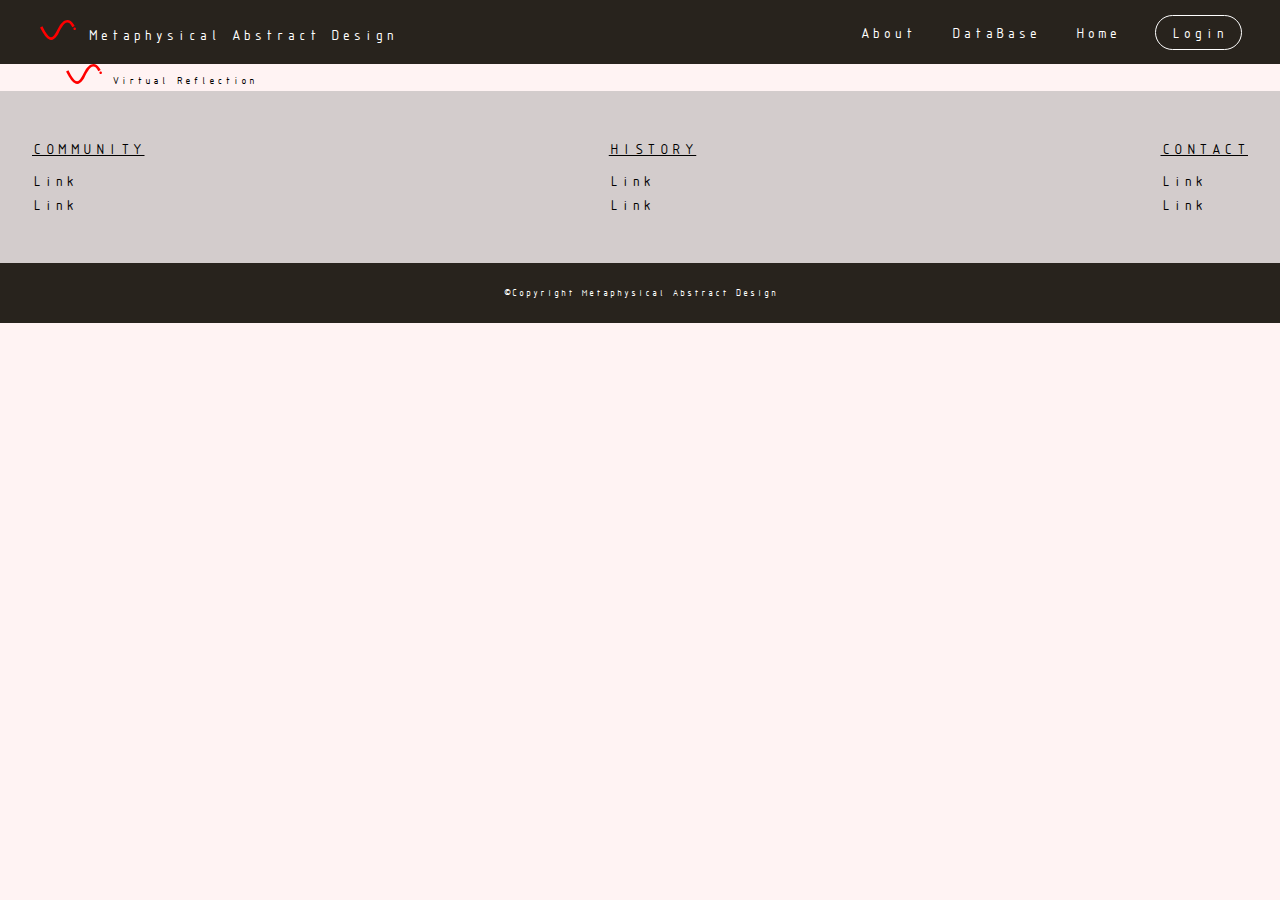
<file: database.html>
<!DOCTYPE html>
<html lang="en">
    <head>

        <meta charset="UTF-8">
        <meta http-equiv="X-UA-Compatible" content="IE=edge">
        <meta name="viewport" content="width=device-width, initial-scale=1.0">

        <title>MAD</title>

        <link rel="stylesheet" href="style.css">
        
        <link rel="icon" type="image/svg+xml" href="./images/favicon.svg">
        <link rel="icon" type="image/png" href="./images/favicon.png">

        <script src="https://ajax.googleapis.com/ajax/libs/jquery/3.6.1/jquery.min.js"></script>
        <script>

            $(function() {
                $(".toggle").on("click", function(){
                    if($(".item").hasClass("active")){
                        $(".item").removeClass("active");
                    }
                    else{
                        $(".item").addClass("active");
                    }
                })
            });  
    
        </script>

    </head>

    <body>

        <header>

            <nav class="head-nav">
                <ul class="menu list">               
                    <li class="list-item logo"><a class="top-nav-list" href="./"><img class="logo logo-image" src="./images/logo5.svg" alt="Logo">Metaphysical Abstract Design</a></li>
                    <li class="list-item item"><a href="https://rmartinez75.github.io/MetaAbstractDesign/about" class="top-nav-list">About</a></li>
                    <li class="list-item item"><a href="https://rmartinez75.github.io/MetaAbstractDesign/database" class="top-nav-list">DataBase</a></li>
                    <li class="list-item item"><a href="./" class="top-nav-list">Home</a></li>
                    <li class="list-item item button"><a href="#" class="top-nav-list">Login</a></li>
                    <li class="list-item toggle"><span class="bars"></span></li>
                </ul>
            </nav>
        <footer>
            <div class="footer-info">
               <!-- <a href="#" class="footer-title">
                  <span>                
                     Metaphysical Abstract Design
                  </span>
                  <!-- <a href="#" class="footer-title">
                  <span>                
                     Metaphysical Abstract Design
                  </span>
                  
               </a> -->
               <p class="footer-tagline"><img class="svg" src="./images/logo5.svg" alt=""> Virtual Reflection   </p>
            </div>            
            <div class="footer-container-background">               
               <div class="footer-container">                  
                  <div class="footer-section-wrapper">
                     <div class="footer-section">
                        <p class="footer-category">COMMUNITY</p>
                        <nav class="footer-list">                          
                           <li class="foot-list">
                              <a href="" class="footer-link">Link</a>
                           </li>
                           <li class="foot-list">
                              <a href="" class="footer-link">Link</a>
                           </li>
                        </nav>
                     </div>
                     <div class="footer-section">
                        <p class="footer-category">HISTORY</p>
                        <nav class="footer-list">                          
                           <li class="foot-list">
                              <a href="" class="footer-link">Link</a>
                           </li>
                           <li class="foot-list">
                              <a href="" class="footer-link">Link</a>
                           </li>
                        </nav>
                     </div>
                     <div class="footer-section">
                        <p class="footer-category">CONTACT</p>
                        <nav class="footer-list">                          
                           <li class="foot-list">
                              <a href="" class="footer-link">Link</a>
                           </li>
                           <li class="foot-list">
                              <a href="" class="footer-link">Link</a>
                           </li>
                        </nav>
                     </div>        
                  </div>                  
               </div>               
            </div>
            <div class="footer-bottom">
               <div class="footer-bottom-container">
                  <!-- <div class="footer-social">
                     <a href="https://www.instagram.com/madstudi.o/?hl=en" class="footer-social-icon" target="_blank">
                        <svg xmlns="http://www.w3.org/2000/svg" class="ionicon" viewBox="0 0 512 512"><title>Logo Instagram</title><path d="M349.33 69.33a93.62 93.62 0 0193.34 93.34v186.66a93.62 93.62 0 01-93.34 93.34H162.67a93.62 93.62 0 01-93.34-93.34V162.67a93.62 93.62 0 0193.34-93.34h186.66m0-37.33H162.67C90.8 32 32 90.8 32 162.67v186.66C32 421.2 90.8 480 162.67 480h186.66C421.2 480 480 421.2 480 349.33V162.67C480 90.8 421.2 32 349.33 32z"/><path d="M377.33 162.67a28 28 0 1128-28 27.94 27.94 0 01-28 28zM256 181.33A74.67 74.67 0 11181.33 256 74.75 74.75 0 01256 181.33m0-37.33a112 112 0 10112 112 112 112 0 00-112-112z"/>
                        </svg>
                     </a>
                  </div> -->
                  <p class="footer-copyright">&copy;Copyright Metaphysical Abstract Design</p>                  
               </div>
            </div>

        </footer>

        </header>

    </body>

</html>
</file>
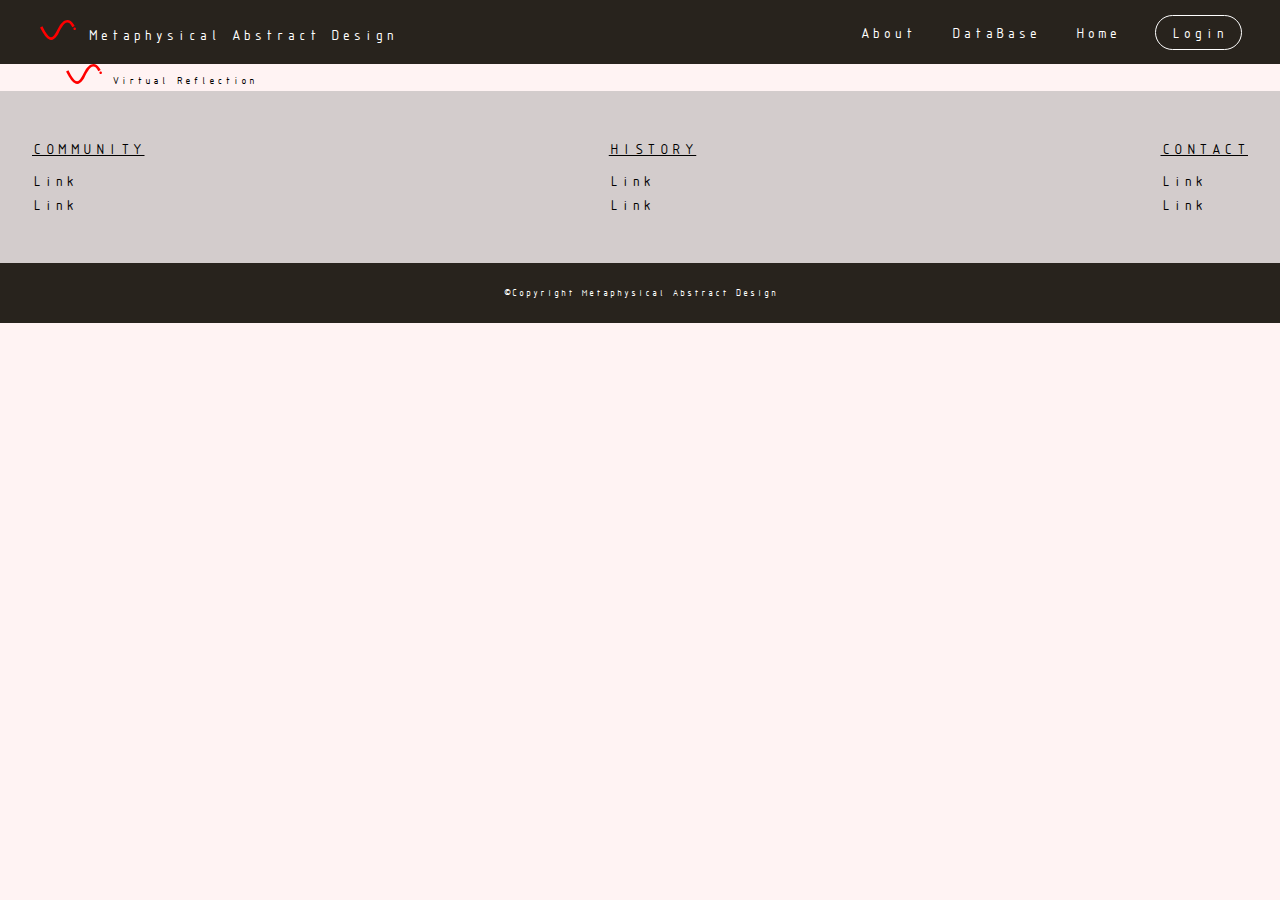
<file: pants.html>
<!DOCTYPE html>
<html lang="en">
    <head>

        <meta charset="UTF-8">
        <meta http-equiv="X-UA-Compatible" content="IE=edge">
        <meta name="viewport" content="width=device-width, initial-scale=1.0">

        <title>MAD</title>

        <link rel="stylesheet" href="style.css">
        
        <link rel="icon" type="image/svg+xml" href="./images/favicon.svg">
        <link rel="icon" type="image/png" href="./images/favicon.png">

        <script src="https://ajax.googleapis.com/ajax/libs/jquery/3.6.1/jquery.min.js"></script>
        <script>

            $(function() {
                $(".toggle").on("click", function(){
                    if($(".item").hasClass("active")){
                        $(".item").removeClass("active");
                    }
                    else{
                        $(".item").addClass("active");
                    }
                })
            });  
    
        </script>

    </head>

    <body>

        <header>

            <nav class="head-nav">
               <ul class="menu list">               
                  <li class="list-item logo"><a class="top-nav-list" href="./"><img class="logo logo-image" src="./images/logo5.svg" alt="Logo">Metaphysical Abstract Design</a></li>
                  <li class="list-item item"><a href="https://rmartinez75.github.io/MetaAbstractDesign/about" class="top-nav-list">About</a></li>
                  <li class="list-item item"><a href="https://rmartinez75.github.io/MetaAbstractDesign/database" class="top-nav-list">DataBase</a></li>
                  <li class="list-item item"><a href="./" class="top-nav-list">Home</a></li>
                  <li class="list-item item button"><a href="#" class="top-nav-list">Login</a></li>
                  <li class="list-item toggle"><span class="bars"></span></li>
               </ul>
            </nav>
        <footer>
            <div class="footer-info">
               <!-- <a href="#" class="footer-title">
                  <span>                
                     Metaphysical Abstract Design
                  </span>
                  <!-- <a href="#" class="footer-title">
                  <span>                
                     Metaphysical Abstract Design
                  </span>
                  
               </a> -->
               <p class="footer-tagline"><img class="svg" src="./images/logo5.svg" alt=""> Virtual Reflection   </p>
            </div>            
            <div class="footer-container-background">               
               <div class="footer-container">                  
                  <div class="footer-section-wrapper">
                     <div class="footer-section">
                        <p class="footer-category">COMMUNITY</p>
                        <nav class="footer-list">                          
                           <li class="foot-list">
                              <a href="" class="footer-link">Link</a>
                           </li>
                           <li class="foot-list">
                              <a href="" class="footer-link">Link</a>
                           </li>
                        </nav>
                     </div>
                     <div class="footer-section">
                        <p class="footer-category">HISTORY</p>
                        <nav class="footer-list">                          
                           <li class="foot-list">
                              <a href="" class="footer-link">Link</a>
                           </li>
                           <li class="foot-list">
                              <a href="" class="footer-link">Link</a>
                           </li>
                        </nav>
                     </div>
                     <div class="footer-section">
                        <p class="footer-category">CONTACT</p>
                        <nav class="footer-list">                          
                           <li class="foot-list">
                              <a href="" class="footer-link">Link</a>
                           </li>
                           <li class="foot-list">
                              <a href="" class="footer-link">Link</a>
                           </li>
                        </nav>
                     </div>        
                  </div>                  
               </div>               
            </div>
            <div class="footer-bottom">
               <div class="footer-bottom-container">
                  <!-- <div class="footer-social">
                     <a href="https://www.instagram.com/madstudi.o/?hl=en" class="footer-social-icon" target="_blank">
                        <svg xmlns="http://www.w3.org/2000/svg" class="ionicon" viewBox="0 0 512 512"><title>Logo Instagram</title><path d="M349.33 69.33a93.62 93.62 0 0193.34 93.34v186.66a93.62 93.62 0 01-93.34 93.34H162.67a93.62 93.62 0 01-93.34-93.34V162.67a93.62 93.62 0 0193.34-93.34h186.66m0-37.33H162.67C90.8 32 32 90.8 32 162.67v186.66C32 421.2 90.8 480 162.67 480h186.66C421.2 480 480 421.2 480 349.33V162.67C480 90.8 421.2 32 349.33 32z"/><path d="M377.33 162.67a28 28 0 1128-28 27.94 27.94 0 01-28 28zM256 181.33A74.67 74.67 0 11181.33 256 74.75 74.75 0 01256 181.33m0-37.33a112 112 0 10112 112 112 112 0 00-112-112z"/>
                        </svg>
                     </a>
                  </div> -->
                  <p class="footer-copyright">&copy;Copyright Metaphysical Abstract Design</p>                  
               </div>
            </div>

        </footer>

        </header>

    </body>

</html>
</file>
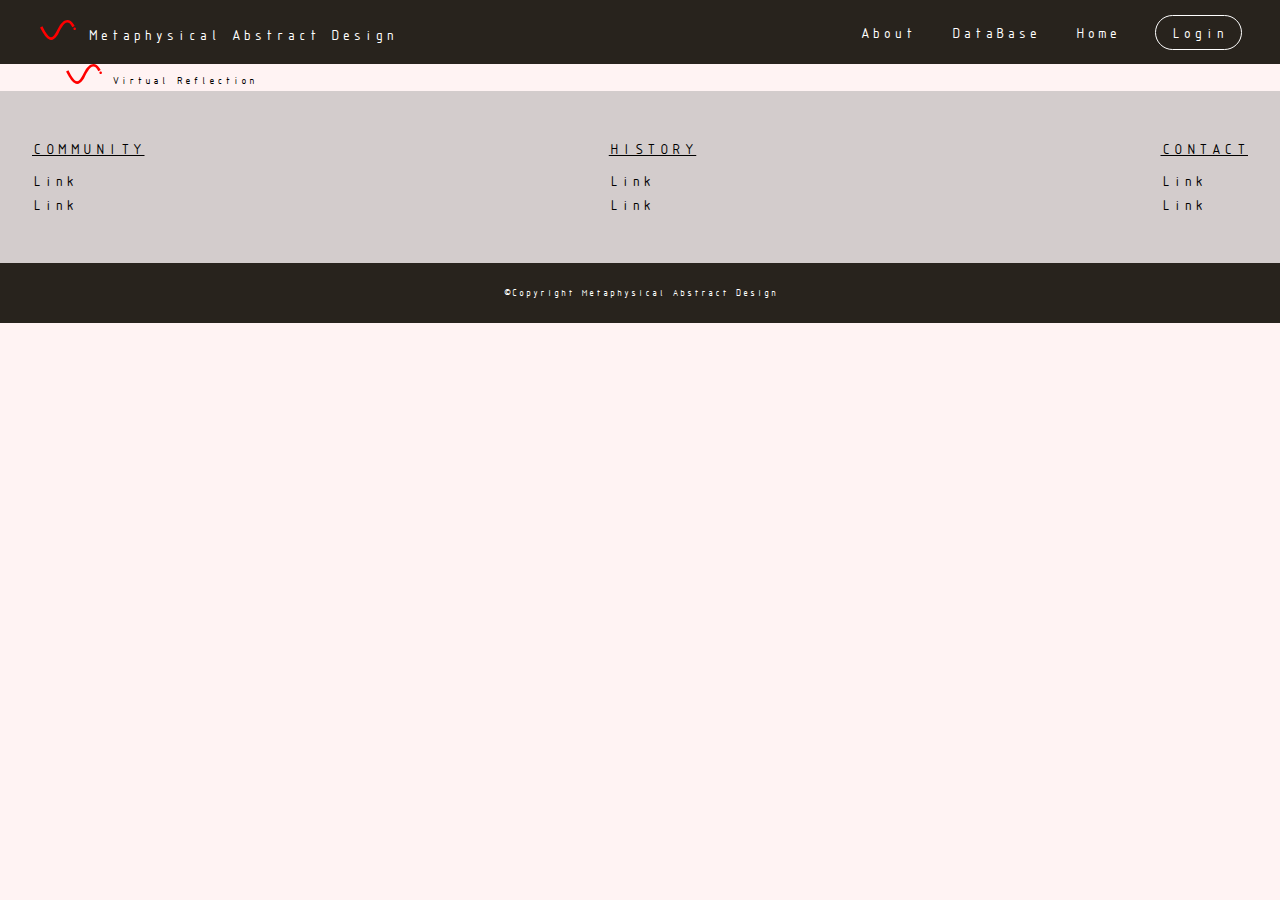
<file: shorts.html>
<!DOCTYPE html>
<html lang="en">
    <head>

        <meta charset="UTF-8">
        <meta http-equiv="X-UA-Compatible" content="IE=edge">
        <meta name="viewport" content="width=device-width, initial-scale=1.0">

        <title>MAD</title>

        <link rel="stylesheet" href="style.css">
        
        <link rel="icon" type="image/svg+xml" href="./images/favicon.svg">
        <link rel="icon" type="image/png" href="./images/favicon.png">

        <script src="https://ajax.googleapis.com/ajax/libs/jquery/3.6.1/jquery.min.js"></script>
        <script>

            $(function() {
                $(".toggle").on("click", function(){
                    if($(".item").hasClass("active")){
                        $(".item").removeClass("active");
                    }
                    else{
                        $(".item").addClass("active");
                    }
                })
            });  
    
        </script>

    </head>

    <body>

        <header>

            <nav class="head-nav">
               <ul class="menu list">               
                  <li class="list-item logo"><a class="top-nav-list" href="./"><img class="logo logo-image" src="./images/logo5.svg" alt="Logo">Metaphysical Abstract Design</a></li>
                  <li class="list-item item"><a href="https://rmartinez75.github.io/MetaAbstractDesign/about" class="top-nav-list">About</a></li>
                  <li class="list-item item"><a href="https://rmartinez75.github.io/MetaAbstractDesign/database" class="top-nav-list">DataBase</a></li>
                  <li class="list-item item"><a href="./" class="top-nav-list">Home</a></li>
                  <li class="list-item item button"><a href="#" class="top-nav-list">Login</a></li>
                  <li class="list-item toggle"><span class="bars"></span></li>
              </ul>
            </nav>
        <footer>
            <div class="footer-info">
               <!-- <a href="#" class="footer-title">
                  <span>                
                     Metaphysical Abstract Design
                  </span>
                  <!-- <a href="#" class="footer-title">
                  <span>                
                     Metaphysical Abstract Design
                  </span>
                  
               </a> -->
               <p class="footer-tagline"><img class="svg" src="./images/logo5.svg" alt=""> Virtual Reflection   </p>
            </div>            
            <div class="footer-container-background">               
               <div class="footer-container">                  
                  <div class="footer-section-wrapper">
                     <div class="footer-section">
                        <p class="footer-category">COMMUNITY</p>
                        <nav class="footer-list">                          
                           <li class="foot-list">
                              <a href="" class="footer-link">Link</a>
                           </li>
                           <li class="foot-list">
                              <a href="" class="footer-link">Link</a>
                           </li>
                        </nav>
                     </div>
                     <div class="footer-section">
                        <p class="footer-category">HISTORY</p>
                        <nav class="footer-list">                          
                           <li class="foot-list">
                              <a href="" class="footer-link">Link</a>
                           </li>
                           <li class="foot-list">
                              <a href="" class="footer-link">Link</a>
                           </li>
                        </nav>
                     </div>
                     <div class="footer-section">
                        <p class="footer-category">CONTACT</p>
                        <nav class="footer-list">                          
                           <li class="foot-list">
                              <a href="" class="footer-link">Link</a>
                           </li>
                           <li class="foot-list">
                              <a href="" class="footer-link">Link</a>
                           </li>
                        </nav>
                     </div>        
                  </div>                  
               </div>               
            </div>
            <div class="footer-bottom">
               <div class="footer-bottom-container">
                  <!-- <div class="footer-social">
                     <a href="https://www.instagram.com/madstudi.o/?hl=en" class="footer-social-icon" target="_blank">
                        <svg xmlns="http://www.w3.org/2000/svg" class="ionicon" viewBox="0 0 512 512"><title>Logo Instagram</title><path d="M349.33 69.33a93.62 93.62 0 0193.34 93.34v186.66a93.62 93.62 0 01-93.34 93.34H162.67a93.62 93.62 0 01-93.34-93.34V162.67a93.62 93.62 0 0193.34-93.34h186.66m0-37.33H162.67C90.8 32 32 90.8 32 162.67v186.66C32 421.2 90.8 480 162.67 480h186.66C421.2 480 480 421.2 480 349.33V162.67C480 90.8 421.2 32 349.33 32z"/><path d="M377.33 162.67a28 28 0 1128-28 27.94 27.94 0 01-28 28zM256 181.33A74.67 74.67 0 11181.33 256 74.75 74.75 0 01256 181.33m0-37.33a112 112 0 10112 112 112 112 0 00-112-112z"/>
                        </svg>
                     </a>
                  </div> -->
                  <p class="footer-copyright">&copy;Copyright Metaphysical Abstract Design</p>                  
               </div>
            </div>

        </footer>

        </header>

    </body>

</html>
</file>
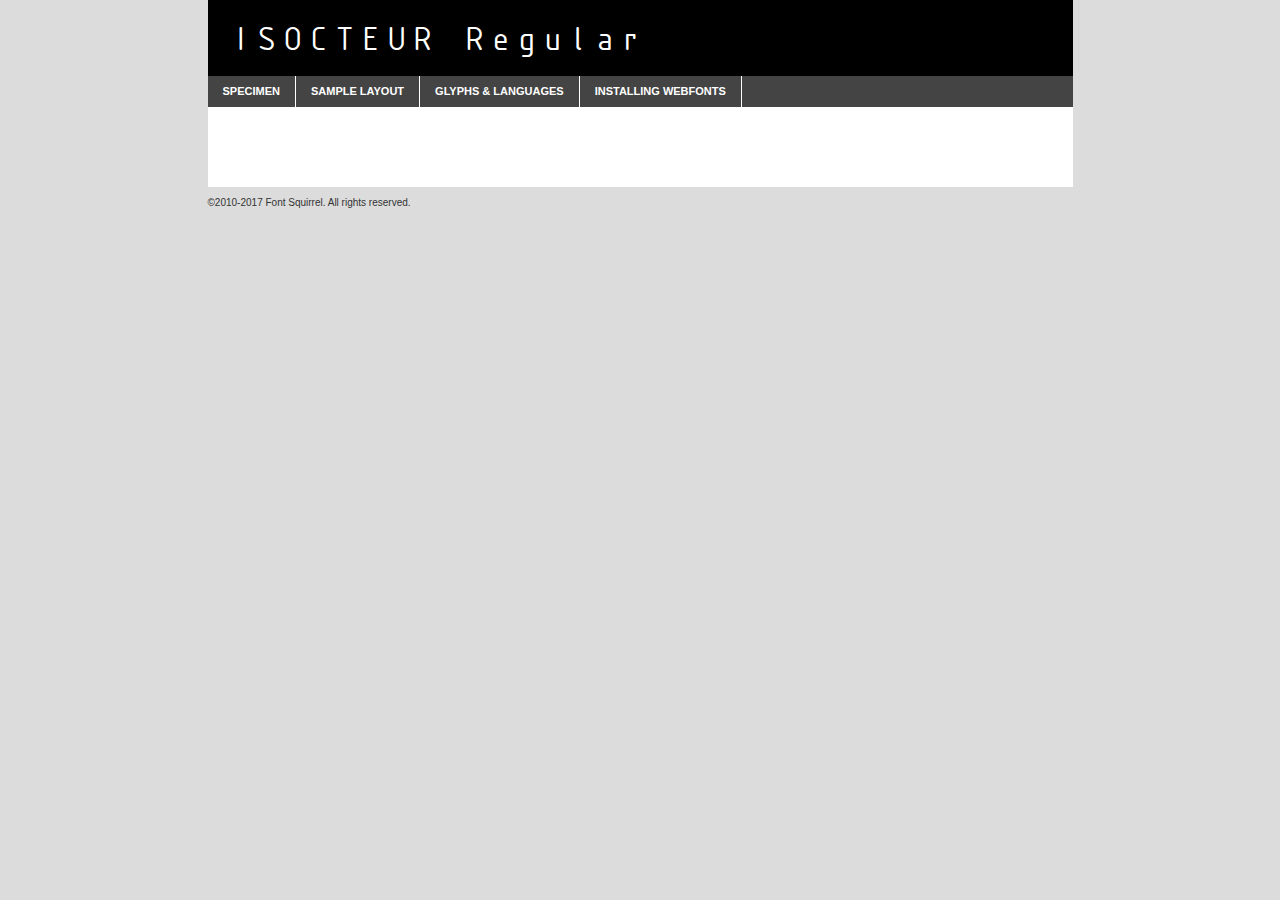
<file: webfontkit/isocteur-demo.html>
<!DOCTYPE html PUBLIC "-//W3C//DTD XHTML 1.0 Transitional//EN"
        "http://www.w3.org/TR/xhtml1/DTD/xhtml1-transitional.dtd">

<html xmlns="http://www.w3.org/1999/xhtml" xml:lang="en" lang="en">
<head>
    <meta http-equiv="Content-Type" content="text/html; charset=utf-8"/>
    <script src="http://ajax.googleapis.com/ajax/libs/jquery/1.7.2/jquery.min.js" type="text/javascript" charset="utf-8"></script>
    <script type="text/javascript">
		(function($) {
			$.fn.easyTabs = function(option) {
				var param = jQuery.extend({ fadeSpeed: 'fast', defaultContent: 1, activeClass: 'active' }, option);
				$(this).each(function() {
					var thisId = '#' + this.id;
					if ( param.defaultContent == '' )
					{
						param.defaultContent = 1;
					}
					if ( typeof param.defaultContent == 'number' )
					{
						var defaultTab = $(thisId + ' .tabs li:eq(' + (param.defaultContent - 1) + ') a').attr('href').substr(1);
					}
					else
					{
						var defaultTab = param.defaultContent;
					}
					$(thisId + ' .tabs li a').each(function() {
						var tabToHide = $(this).attr('href').substr(1);
						$('#' + tabToHide).addClass('easytabs-tab-content');
					});
					hideAll();
					changeContent(defaultTab);

					function hideAll() {$(thisId + ' .easytabs-tab-content').hide();}

					function changeContent(tabId)
					{
						hideAll();
						$(thisId + ' .tabs li').removeClass(param.activeClass);
						$(thisId + ' .tabs li a[href=#' + tabId + ']').closest('li').addClass(param.activeClass);
						if ( param.fadeSpeed != 'none' )
						{
							$(thisId + ' #' + tabId).fadeIn(param.fadeSpeed);
						}
						else
						{
							$(thisId + ' #' + tabId).show();
						}
					}

					$(thisId + ' .tabs li').click(function() {
						var tabId = $(this).find('a').attr('href').substr(1);
						changeContent(tabId);
						return false;
					});
				});
			}
		})(jQuery);
    </script>
    <link rel="stylesheet" href="specimen_files/specimen_stylesheet.css" type="text/css" charset="utf-8"/>
    <link rel="stylesheet" href="stylesheet.css" type="text/css" charset="utf-8"/>

    <style type="text/css">
        		body {
			font-family: 'isocteurregular';
        		}

            </style>

    <title>ISOCTEUR Regular Specimen</title>


    <script type="text/javascript" charset="utf-8">
		$(document).ready(function() {
			$('#container').easyTabs({ defaultContent: 1 });
		});
    </script>
</head>

<body>
<div id="container">
    <div id="header">
		ISOCTEUR Regular    </div>
    <ul class="tabs">
        <li><a href="#specimen">Specimen</a></li>
        <li><a href="#layout">Sample Layout</a></li>
		        <li><a href="#glyphs">Glyphs &amp; Languages</a></li>
        <li><a href="#installing">Installing Webfonts</a></li>

    </ul>

    <div id="main_content">


        <div id="specimen">

            <div class="section">
                <div class="grid12 firstcol">
                    <div class="huge">AaBb</div>
                </div>
            </div>

            <div class="section">
                <div class="glyph_range">A&#x200B;B&#x200b;C&#x200b;D&#x200b;E&#x200b;F&#x200b;G&#x200b;H&#x200b;I&#x200b;J&#x200b;K&#x200b;L&#x200b;M&#x200b;N&#x200b;O&#x200b;P&#x200b;Q&#x200b;R&#x200b;S&#x200b;T&#x200b;U&#x200b;V&#x200b;W&#x200b;X&#x200b;Y&#x200b;Z&#x200b;a&#x200b;b&#x200b;c&#x200b;d&#x200b;e&#x200b;f&#x200b;g&#x200b;h&#x200b;i&#x200b;j&#x200b;k&#x200b;l&#x200b;m&#x200b;n&#x200b;o&#x200b;p&#x200b;q&#x200b;r&#x200b;s&#x200b;t&#x200b;u&#x200b;v&#x200b;w&#x200b;x&#x200b;y&#x200b;z&#x200b;1&#x200b;2&#x200b;3&#x200b;4&#x200b;5&#x200b;6&#x200b;7&#x200b;8&#x200b;9&#x200b;0&#x200b;&amp;&#x200b;.&#x200b;,&#x200b;?&#x200b;!&#x200b;&#64;&#x200b;(&#x200b;)&#x200b;#&#x200b;$&#x200b;%&#x200b;*&#x200b;+&#x200b;-&#x200b;=&#x200b;:&#x200b;;</div>
            </div>
            <div class="section">
                <div class="grid12 firstcol">
                    <table class="sample_table">
                        <tr>
                            <td>10</td>
                            <td class="size10">abcdefghijklmnopqrstuvwxyzABCDEFGHIJKLMNOPQRSTUVWXYZ0123456789abcdefghijklmnopqrstuvwxyzABCDEFGHIJKLMNOPQRSTUVWXYZ0123456789abcdefghijklmnopqrstuvwxyzABCDEFGHIJKLMNOPQRSTUVWXYZ</td>
                        </tr>
                        <tr>
                            <td>11</td>
                            <td class="size11">abcdefghijklmnopqrstuvwxyzABCDEFGHIJKLMNOPQRSTUVWXYZ0123456789abcdefghijklmnopqrstuvwxyzABCDEFGHIJKLMNOPQRSTUVWXYZ0123456789abcdefghijklmnopqrstuvwxyzABCDEFGHIJKLMNOPQRSTUVWXYZ</td>
                        </tr>
                        <tr>
                            <td>12</td>
                            <td class="size12">abcdefghijklmnopqrstuvwxyzABCDEFGHIJKLMNOPQRSTUVWXYZ0123456789abcdefghijklmnopqrstuvwxyzABCDEFGHIJKLMNOPQRSTUVWXYZ0123456789abcdefghijklmnopqrstuvwxyzABCDEFGHIJKLMNOPQRSTUVWXYZ</td>
                        </tr>
                        <tr>
                            <td>13</td>
                            <td class="size13">abcdefghijklmnopqrstuvwxyzABCDEFGHIJKLMNOPQRSTUVWXYZ0123456789abcdefghijklmnopqrstuvwxyzABCDEFGHIJKLMNOPQRSTUVWXYZ0123456789abcdefghijklmnopqrstuvwxyzABCDEFGHIJKLMNOPQRSTUVWXYZ</td>
                        </tr>
                        <tr>
                            <td>14</td>
                            <td class="size14">abcdefghijklmnopqrstuvwxyzABCDEFGHIJKLMNOPQRSTUVWXYZ0123456789abcdefghijklmnopqrstuvwxyzABCDEFGHIJKLMNOPQRSTUVWXYZ0123456789abcdefghijklmnopqrstuvwxyzABCDEFGHIJKLMNOPQRSTUVWXYZ</td>
                        </tr>
                        <tr>
                            <td>16</td>
                            <td class="size16">abcdefghijklmnopqrstuvwxyzABCDEFGHIJKLMNOPQRSTUVWXYZ0123456789abcdefghijklmnopqrstuvwxyzABCDEFGHIJKLMNOPQRSTUVWXYZ</td>
                        </tr>
                        <tr>
                            <td>18</td>
                            <td class="size18">abcdefghijklmnopqrstuvwxyzABCDEFGHIJKLMNOPQRSTUVWXYZ0123456789abcdefghijklmnopqrstuvwxyzABCDEFGHIJKLMNOPQRSTUVWXYZ</td>
                        </tr>
                        <tr>
                            <td>20</td>
                            <td class="size20">abcdefghijklmnopqrstuvwxyzABCDEFGHIJKLMNOPQRSTUVWXYZ0123456789abcdefghijklmnopqrstuvwxyzABCDEFGHIJKLMNOPQRSTUVWXYZ</td>
                        </tr>
                        <tr>
                            <td>24</td>
                            <td class="size24">abcdefghijklmnopqrstuvwxyzABCDEFGHIJKLMNOPQRSTUVWXYZ0123456789abcdefghijklmnopqrstuvwxyzABCDEFGHIJKLMNOPQRSTUVWXYZ</td>
                        </tr>
                        <tr>
                            <td>30</td>
                            <td class="size30">abcdefghijklmnopqrstuvwxyzABCDEFGHIJKLMNOPQRSTUVWXYZ0123456789abcdefghijklmnopqrstuvwxyzABCDEFGHIJKLMNOPQRSTUVWXYZ</td>
                        </tr>
                        <tr>
                            <td>36</td>
                            <td class="size36">abcdefghijklmnopqrstuvwxyzABCDEFGHIJKLMNOPQRSTUVWXYZ0123456789abcdefghijklmnopqrstuvwxyzABCDEFGHIJKLMNOPQRSTUVWXYZ</td>
                        </tr>
                        <tr>
                            <td>48</td>
                            <td class="size48">abcdefghijklmnopqrstuvwxyzABCDEFGHIJKLMNOPQRSTUVWXYZ0123456789abcdefghijklmnopqrstuvwxyzABCDEFGHIJKLMNOPQRSTUVWXYZ</td>
                        </tr>
                        <tr>
                            <td>60</td>
                            <td class="size60">abcdefghijklmnopqrstuvwxyzABCDEFGHIJKLMNOPQRSTUVWXYZ0123456789abcdefghijklmnopqrstuvwxyzABCDEFGHIJKLMNOPQRSTUVWXYZ</td>
                        </tr>
                        <tr>
                            <td>72</td>
                            <td class="size72">abcdefghijklmnopqrstuvwxyzABCDEFGHIJKLMNOPQRSTUVWXYZ0123456789abcdefghijklmnopqrstuvwxyzABCDEFGHIJKLMNOPQRSTUVWXYZ</td>
                        </tr>
                        <tr>
                            <td>90</td>
                            <td class="size90">abcdefghijklmnopqrstuvwxyzABCDEFGHIJKLMNOPQRSTUVWXYZ0123456789abcdefghijklmnopqrstuvwxyzABCDEFGHIJKLMNOPQRSTUVWXYZ</td>
                        </tr>
                    </table>

                </div>

            </div>


            <div class="section" id="bodycomparison">


                <div id="xheight">
                    <div class="fontbody">&#x25FC;&#x25FC;&#x25FC;&#x25FC;&#x25FC;&#x25FC;&#x25FC;&#x25FC;&#x25FC;&#x25FC;&#x25FC;&#x25FC;&#x25FC;&#x25FC;&#x25FC;&#x25FC;&#x25FC;&#x25FC;&#x25FC;&#x25FC;&#x25FC;&#x25FC;&#x25FC;&#x25FC;&#x25FC;&#x25FC;&#x25FC;&#x25FC;&#x25FC;&#x25FC;&#x25FC;&#x25FC;&#x25FC;&#x25FC;&#x25FC;&#x25FC;&#x25FC;&#x25FC;&#x25FC;&#x25FC;&#x25FC;&#x25FC;&#x25FC;&#x25FC;&#x25FC;&#x25FC;&#x25FC;&#x25FC;&#x25FC;&#x25FC;&#x25FC;&#x25FC;&#x25FC;&#x25FC;&#x25FC;&#x25FC;&#x25FC;&#x25FC;&#x25FC;&#x25FC;&#x25FC;&#x25FC;&#x25FC;&#x25FC;&#x25FC;&#x25FC;&#x25FC;&#x25FC;&#x25FC;&#x25FC;&#x25FC;&#x25FC;&#x25FC;&#x25FC;&#x25FC;&#x25FC;&#x25FC;&#x25FC;&#x25FC;&#x25FC;&#x25FC;&#x25FC;&#x25FC;&#x25FC;&#x25FC;&#x25FC;&#x25FC;&#x25FC;&#x25FC;&#x25FC;&#x25FC;&#x25FC;&#x25FC;&#x25FC;&#x25FC;&#x25FC;&#x25FC;&#x25FC;&#x25FC;body</div>
                    <div class="arialbody">body</div>
                    <div class="verdanabody">body</div>
                    <div class="georgiabody">body</div>
                </div>
                <div class="fontbody" style="z-index:1">
                    body<span>ISOCTEUR Regular</span>
                </div>
                <div class="arialbody" style="z-index:1">
                    body<span>Arial</span>
                </div>
                <div class="verdanabody" style="z-index:1">
                    body<span>Verdana</span>
                </div>
                <div class="georgiabody" style="z-index:1">
                    body<span>Georgia</span>
                </div>


            </div>


            <div class="section psample psample_row1" id="">

                <div class="grid2 firstcol">
                    <p class="size10"><span>10.</span>Aenean lacinia bibendum nulla sed consectetur. Fusce dapibus, tellus ac cursus commodo, tortor mauris condimentum nibh, ut fermentum massa justo sit amet risus. Nullam id dolor id nibh ultricies vehicula ut id elit. Cum sociis natoque penatibus et magnis dis parturient montes, nascetur ridiculus mus. Nulla vitae elit libero, a pharetra augue.</p>

                </div>
                <div class="grid3">
                    <p class="size11"><span>11.</span>Aenean lacinia bibendum nulla sed consectetur. Fusce dapibus, tellus ac cursus commodo, tortor mauris condimentum nibh, ut fermentum massa justo sit amet risus. Nullam id dolor id nibh ultricies vehicula ut id elit. Cum sociis natoque penatibus et magnis dis parturient montes, nascetur ridiculus mus. Nulla vitae elit libero, a pharetra augue.</p>

                </div>
                <div class="grid3">
                    <p class="size12"><span>12.</span>Aenean lacinia bibendum nulla sed consectetur. Fusce dapibus, tellus ac cursus commodo, tortor mauris condimentum nibh, ut fermentum massa justo sit amet risus. Nullam id dolor id nibh ultricies vehicula ut id elit. Cum sociis natoque penatibus et magnis dis parturient montes, nascetur ridiculus mus. Nulla vitae elit libero, a pharetra augue.</p>

                </div>
                <div class="grid4">
                    <p class="size13"><span>13.</span>Aenean lacinia bibendum nulla sed consectetur. Fusce dapibus, tellus ac cursus commodo, tortor mauris condimentum nibh, ut fermentum massa justo sit amet risus. Nullam id dolor id nibh ultricies vehicula ut id elit. Cum sociis natoque penatibus et magnis dis parturient montes, nascetur ridiculus mus. Nulla vitae elit libero, a pharetra augue.</p>

                </div>
                <div class="white_blend"></div>

            </div>
            <div class="section psample psample_row2" id="">
                <div class="grid3 firstcol">
                    <p class="size14"><span>14.</span>Aenean lacinia bibendum nulla sed consectetur. Fusce dapibus, tellus ac cursus commodo, tortor mauris condimentum nibh, ut fermentum massa justo sit amet risus. Nullam id dolor id nibh ultricies vehicula ut id elit. Cum sociis natoque penatibus et magnis dis parturient montes, nascetur ridiculus mus. Nulla vitae elit libero, a pharetra augue.</p>

                </div>
                <div class="grid4">
                    <p class="size16"><span>16.</span>Aenean lacinia bibendum nulla sed consectetur. Fusce dapibus, tellus ac cursus commodo, tortor mauris condimentum nibh, ut fermentum massa justo sit amet risus. Nullam id dolor id nibh ultricies vehicula ut id elit. Cum sociis natoque penatibus et magnis dis parturient montes, nascetur ridiculus mus. Nulla vitae elit libero, a pharetra augue.</p>

                </div>
                <div class="grid5">
                    <p class="size18"><span>18.</span>Aenean lacinia bibendum nulla sed consectetur. Fusce dapibus, tellus ac cursus commodo, tortor mauris condimentum nibh, ut fermentum massa justo sit amet risus. Nullam id dolor id nibh ultricies vehicula ut id elit. Cum sociis natoque penatibus et magnis dis parturient montes, nascetur ridiculus mus. Nulla vitae elit libero, a pharetra augue.</p>

                </div>

                <div class="white_blend"></div>

            </div>

            <div class="section psample psample_row3" id="">
                <div class="grid5 firstcol">
                    <p class="size20"><span>20.</span>Aenean lacinia bibendum nulla sed consectetur. Fusce dapibus, tellus ac cursus commodo, tortor mauris condimentum nibh, ut fermentum massa justo sit amet risus. Nullam id dolor id nibh ultricies vehicula ut id elit. Cum sociis natoque penatibus et magnis dis parturient montes, nascetur ridiculus mus. Nulla vitae elit libero, a pharetra augue.</p>
                </div>
                <div class="grid7">
                    <p class="size24"><span>24.</span>Aenean lacinia bibendum nulla sed consectetur. Fusce dapibus, tellus ac cursus commodo, tortor mauris condimentum nibh, ut fermentum massa justo sit amet risus. Nullam id dolor id nibh ultricies vehicula ut id elit. Cum sociis natoque penatibus et magnis dis parturient montes, nascetur ridiculus mus. Nulla vitae elit libero, a pharetra augue.</p>
                </div>

                <div class="white_blend"></div>

            </div>

            <div class="section psample psample_row4" id="">
                <div class="grid12 firstcol">
                    <p class="size30"><span>30.</span>Aenean lacinia bibendum nulla sed consectetur. Fusce dapibus, tellus ac cursus commodo, tortor mauris condimentum nibh, ut fermentum massa justo sit amet risus. Nullam id dolor id nibh ultricies vehicula ut id elit. Cum sociis natoque penatibus et magnis dis parturient montes, nascetur ridiculus mus. Nulla vitae elit libero, a pharetra augue.</p>
                </div>
                <div class="white_blend"></div>

            </div>


            <div class="section psample psample_row1 fullreverse">
                <div class="grid2 firstcol">
                    <p class="size10"><span>10.</span>Aenean lacinia bibendum nulla sed consectetur. Fusce dapibus, tellus ac cursus commodo, tortor mauris condimentum nibh, ut fermentum massa justo sit amet risus. Nullam id dolor id nibh ultricies vehicula ut id elit. Cum sociis natoque penatibus et magnis dis parturient montes, nascetur ridiculus mus. Nulla vitae elit libero, a pharetra augue.</p>

                </div>
                <div class="grid3">
                    <p class="size11"><span>11.</span>Aenean lacinia bibendum nulla sed consectetur. Fusce dapibus, tellus ac cursus commodo, tortor mauris condimentum nibh, ut fermentum massa justo sit amet risus. Nullam id dolor id nibh ultricies vehicula ut id elit. Cum sociis natoque penatibus et magnis dis parturient montes, nascetur ridiculus mus. Nulla vitae elit libero, a pharetra augue.</p>

                </div>
                <div class="grid3">
                    <p class="size12"><span>12.</span>Aenean lacinia bibendum nulla sed consectetur. Fusce dapibus, tellus ac cursus commodo, tortor mauris condimentum nibh, ut fermentum massa justo sit amet risus. Nullam id dolor id nibh ultricies vehicula ut id elit. Cum sociis natoque penatibus et magnis dis parturient montes, nascetur ridiculus mus. Nulla vitae elit libero, a pharetra augue.</p>

                </div>
                <div class="grid4">
                    <p class="size13"><span>13.</span>Aenean lacinia bibendum nulla sed consectetur. Fusce dapibus, tellus ac cursus commodo, tortor mauris condimentum nibh, ut fermentum massa justo sit amet risus. Nullam id dolor id nibh ultricies vehicula ut id elit. Cum sociis natoque penatibus et magnis dis parturient montes, nascetur ridiculus mus. Nulla vitae elit libero, a pharetra augue.</p>

                </div>
                <div class="black_blend"></div>

            </div>

            <div class="section psample psample_row2 fullreverse">
                <div class="grid3 firstcol">
                    <p class="size14"><span>14.</span>Aenean lacinia bibendum nulla sed consectetur. Fusce dapibus, tellus ac cursus commodo, tortor mauris condimentum nibh, ut fermentum massa justo sit amet risus. Nullam id dolor id nibh ultricies vehicula ut id elit. Cum sociis natoque penatibus et magnis dis parturient montes, nascetur ridiculus mus. Nulla vitae elit libero, a pharetra augue.</p>

                </div>
                <div class="grid4">
                    <p class="size16"><span>16.</span>Aenean lacinia bibendum nulla sed consectetur. Fusce dapibus, tellus ac cursus commodo, tortor mauris condimentum nibh, ut fermentum massa justo sit amet risus. Nullam id dolor id nibh ultricies vehicula ut id elit. Cum sociis natoque penatibus et magnis dis parturient montes, nascetur ridiculus mus. Nulla vitae elit libero, a pharetra augue.</p>

                </div>
                <div class="grid5">
                    <p class="size18"><span>18.</span>Aenean lacinia bibendum nulla sed consectetur. Fusce dapibus, tellus ac cursus commodo, tortor mauris condimentum nibh, ut fermentum massa justo sit amet risus. Nullam id dolor id nibh ultricies vehicula ut id elit. Cum sociis natoque penatibus et magnis dis parturient montes, nascetur ridiculus mus. Nulla vitae elit libero, a pharetra augue.</p>

                </div>
                <div class="black_blend"></div>

            </div>

            <div class="section psample fullreverse psample_row3" id="">
                <div class="grid5 firstcol">
                    <p class="size20"><span>20.</span>Aenean lacinia bibendum nulla sed consectetur. Fusce dapibus, tellus ac cursus commodo, tortor mauris condimentum nibh, ut fermentum massa justo sit amet risus. Nullam id dolor id nibh ultricies vehicula ut id elit. Cum sociis natoque penatibus et magnis dis parturient montes, nascetur ridiculus mus. Nulla vitae elit libero, a pharetra augue.</p>
                </div>
                <div class="grid7">
                    <p class="size24"><span>24.</span>Aenean lacinia bibendum nulla sed consectetur. Fusce dapibus, tellus ac cursus commodo, tortor mauris condimentum nibh, ut fermentum massa justo sit amet risus. Nullam id dolor id nibh ultricies vehicula ut id elit. Cum sociis natoque penatibus et magnis dis parturient montes, nascetur ridiculus mus. Nulla vitae elit libero, a pharetra augue.</p>
                </div>

                <div class="black_blend"></div>

            </div>

            <div class="section psample fullreverse psample_row4" id="" style="border-bottom: 20px #000 solid;">
                <div class="grid12 firstcol">
                    <p class="size30"><span>30.</span>Aenean lacinia bibendum nulla sed consectetur. Fusce dapibus, tellus ac cursus commodo, tortor mauris condimentum nibh, ut fermentum massa justo sit amet risus. Nullam id dolor id nibh ultricies vehicula ut id elit. Cum sociis natoque penatibus et magnis dis parturient montes, nascetur ridiculus mus. Nulla vitae elit libero, a pharetra augue.</p>
                </div>
                <div class="black_blend"></div>

            </div>


        </div>

        <div id="layout">

            <div class="section">

                <div class="grid12 firstcol">
                    <h1>Lorem Ipsum Dolor</h1>
                    <h2>Etiam porta sem malesuada magna mollis euismod</h2>

                    <p class="byline">By <a href="#link">Aenean Lacinia</a></p>
                </div>
            </div>
            <div class="section">
                <div class="grid8 firstcol">
                    <p class="large">Donec sed odio dui. Morbi leo risus, porta ac consectetur ac, vestibulum at eros. Fusce dapibus, tellus ac cursus commodo, tortor mauris condimentum nibh, ut fermentum massa justo sit amet risus. </p>


                    <h3>Pellentesque ornare sem</h3>

                    <p>Maecenas sed diam eget risus varius blandit sit amet non magna. Maecenas faucibus mollis interdum. Donec ullamcorper nulla non metus auctor fringilla. Nullam id dolor id nibh ultricies vehicula ut id elit. Nullam id dolor id nibh ultricies vehicula ut id elit. </p>

                    <p>Aenean eu leo quam. Pellentesque ornare sem lacinia quam venenatis vestibulum. Lorem ipsum dolor sit amet, consectetur adipiscing elit. Cum sociis natoque penatibus et magnis dis parturient montes, nascetur ridiculus mus. </p>

                    <p>Nulla vitae elit libero, a pharetra augue. Praesent commodo cursus magna, vel scelerisque nisl consectetur et. Aenean lacinia bibendum nulla sed consectetur. </p>

                    <p>Nullam quis risus eget urna mollis ornare vel eu leo. Nullam quis risus eget urna mollis ornare vel eu leo. Maecenas sed diam eget risus varius blandit sit amet non magna. Donec ullamcorper nulla non metus auctor fringilla. </p>

                    <h3>Cras mattis consectetur</h3>

                    <p>Aenean eu leo quam. Pellentesque ornare sem lacinia quam venenatis vestibulum. Aenean lacinia bibendum nulla sed consectetur. Integer posuere erat a ante venenatis dapibus posuere velit aliquet. Cras mattis consectetur purus sit amet fermentum. </p>

                    <p>Nullam id dolor id nibh ultricies vehicula ut id elit. Nullam quis risus eget urna mollis ornare vel eu leo. Cras mattis consectetur purus sit amet fermentum.</p>
                </div>

                <div class="grid4 sidebar">

                    <div class="box reverse">
                        <p class="last">Nullam quis risus eget urna mollis ornare vel eu leo. Donec ullamcorper nulla non metus auctor fringilla. Cras mattis consectetur purus sit amet fermentum. Sed posuere consectetur est at lobortis. Lorem ipsum dolor sit amet, consectetur adipiscing elit. </p>
                    </div>

                    <p class="caption">Maecenas sed diam eget risus varius.</p>

                    <p>Vestibulum id ligula porta felis euismod semper. Integer posuere erat a ante venenatis dapibus posuere velit aliquet. Vestibulum id ligula porta felis euismod semper. Sed posuere consectetur est at lobortis. Maecenas sed diam eget risus varius blandit sit amet non magna. Fusce dapibus, tellus ac cursus commodo, tortor mauris condimentum nibh, ut fermentum massa justo sit amet risus. </p>


                    <p>Duis mollis, est non commodo luctus, nisi erat porttitor ligula, eget lacinia odio sem nec elit. Aenean lacinia bibendum nulla sed consectetur. Vivamus sagittis lacus vel augue laoreet rutrum faucibus dolor auctor. Aenean lacinia bibendum nulla sed consectetur. Nullam quis risus eget urna mollis ornare vel eu leo. </p>

                    <p>Praesent commodo cursus magna, vel scelerisque nisl consectetur et. Donec ullamcorper nulla non metus auctor fringilla. Maecenas faucibus mollis interdum. Fusce dapibus, tellus ac cursus commodo, tortor mauris condimentum nibh, ut fermentum massa justo sit amet risus. </p>

                </div>
            </div>

        </div>


		

        <div id="glyphs">
            <div class="section">
                <div class="grid12 firstcol">

                    <h1>Language Support</h1>
                    <p>The subset of ISOCTEUR Regular in this kit supports the following languages:<br/>

						Albanian, Basque, Breton, Chamorro, Danish, Dutch, English, Faroese, Finnish, French, Frisian, Galician, German, Icelandic, Italian, Malagasy, Norwegian, Portuguese, Spanish, Alsatian, Aragonese, Arapaho, Arrernte, Asturian, Aymara, Bislama, Cebuano, Corsican, Fijian, French_creole, Genoese, Gilbertese, Greenlandic, Haitian_creole, Hiligaynon, Hmong, Hopi, Ibanag, Iloko_ilokano, Indonesian, Interglossa_glosa, Interlingua, Irish_gaelic, Jerriais, Lojban, Lombard, Luxembourgeois, Manx, Mohawk, Norfolk_pitcairnese, Occitan, Oromo, Pangasinan, Papiamento, Piedmontese, Potawatomi, Rhaeto-romance, Romansh, Rotokas, Sami_lule, Samoan, Sardinian, Scots_gaelic, Seychelles_creole, Shona, Sicilian, Somali, Southern_ndebele, Swahili, Swati_swazi, Tagalog_filipino_pilipino, Tetum, Tok_pisin, Uyghur_latinized, Volapuk, Walloon, Warlpiri, Xhosa, Yapese, Zulu, Latinbasic, Ubasic, Demo                    </p>
                    <h1>Glyph Chart</h1>
                    <p>The subset of ISOCTEUR Regular in this kit includes all the glyphs listed below. Unicode entities are included above each glyph to help you insert individual characters into your layout.</p>
                    <div id="glyph_chart">

																				                                <div><p>&amp;#32;</p>&#32;</div>
																				                                <div><p>&amp;#33;</p>&#33;</div>
																				                                <div><p>&amp;#34;</p>&#34;</div>
																				                                <div><p>&amp;#35;</p>&#35;</div>
																				                                <div><p>&amp;#36;</p>&#36;</div>
																				                                <div><p>&amp;#37;</p>&#37;</div>
																				                                <div><p>&amp;#38;</p>&#38;</div>
																				                                <div><p>&amp;#39;</p>&#39;</div>
																				                                <div><p>&amp;#40;</p>&#40;</div>
																				                                <div><p>&amp;#41;</p>&#41;</div>
																				                                <div><p>&amp;#42;</p>&#42;</div>
																				                                <div><p>&amp;#43;</p>&#43;</div>
																				                                <div><p>&amp;#44;</p>&#44;</div>
																				                                <div><p>&amp;#45;</p>&#45;</div>
																				                                <div><p>&amp;#46;</p>&#46;</div>
																				                                <div><p>&amp;#47;</p>&#47;</div>
																				                                <div><p>&amp;#48;</p>&#48;</div>
																				                                <div><p>&amp;#49;</p>&#49;</div>
																				                                <div><p>&amp;#50;</p>&#50;</div>
																				                                <div><p>&amp;#51;</p>&#51;</div>
																				                                <div><p>&amp;#52;</p>&#52;</div>
																				                                <div><p>&amp;#53;</p>&#53;</div>
																				                                <div><p>&amp;#54;</p>&#54;</div>
																				                                <div><p>&amp;#55;</p>&#55;</div>
																				                                <div><p>&amp;#56;</p>&#56;</div>
																				                                <div><p>&amp;#57;</p>&#57;</div>
																				                                <div><p>&amp;#58;</p>&#58;</div>
																				                                <div><p>&amp;#59;</p>&#59;</div>
																				                                <div><p>&amp;#60;</p>&#60;</div>
																				                                <div><p>&amp;#61;</p>&#61;</div>
																				                                <div><p>&amp;#62;</p>&#62;</div>
																				                                <div><p>&amp;#63;</p>&#63;</div>
																				                                <div><p>&amp;#64;</p>&#64;</div>
																				                                <div><p>&amp;#65;</p>&#65;</div>
																				                                <div><p>&amp;#66;</p>&#66;</div>
																				                                <div><p>&amp;#67;</p>&#67;</div>
																				                                <div><p>&amp;#68;</p>&#68;</div>
																				                                <div><p>&amp;#69;</p>&#69;</div>
																				                                <div><p>&amp;#70;</p>&#70;</div>
																				                                <div><p>&amp;#71;</p>&#71;</div>
																				                                <div><p>&amp;#72;</p>&#72;</div>
																				                                <div><p>&amp;#73;</p>&#73;</div>
																				                                <div><p>&amp;#74;</p>&#74;</div>
																				                                <div><p>&amp;#75;</p>&#75;</div>
																				                                <div><p>&amp;#76;</p>&#76;</div>
																				                                <div><p>&amp;#77;</p>&#77;</div>
																				                                <div><p>&amp;#78;</p>&#78;</div>
																				                                <div><p>&amp;#79;</p>&#79;</div>
																				                                <div><p>&amp;#80;</p>&#80;</div>
																				                                <div><p>&amp;#81;</p>&#81;</div>
																				                                <div><p>&amp;#82;</p>&#82;</div>
																				                                <div><p>&amp;#83;</p>&#83;</div>
																				                                <div><p>&amp;#84;</p>&#84;</div>
																				                                <div><p>&amp;#85;</p>&#85;</div>
																				                                <div><p>&amp;#86;</p>&#86;</div>
																				                                <div><p>&amp;#87;</p>&#87;</div>
																				                                <div><p>&amp;#88;</p>&#88;</div>
																				                                <div><p>&amp;#89;</p>&#89;</div>
																				                                <div><p>&amp;#90;</p>&#90;</div>
																				                                <div><p>&amp;#91;</p>&#91;</div>
																				                                <div><p>&amp;#92;</p>&#92;</div>
																				                                <div><p>&amp;#93;</p>&#93;</div>
																				                                <div><p>&amp;#94;</p>&#94;</div>
																				                                <div><p>&amp;#95;</p>&#95;</div>
																				                                <div><p>&amp;#96;</p>&#96;</div>
																				                                <div><p>&amp;#97;</p>&#97;</div>
																				                                <div><p>&amp;#98;</p>&#98;</div>
																				                                <div><p>&amp;#99;</p>&#99;</div>
																				                                <div><p>&amp;#100;</p>&#100;</div>
																				                                <div><p>&amp;#101;</p>&#101;</div>
																				                                <div><p>&amp;#102;</p>&#102;</div>
																				                                <div><p>&amp;#103;</p>&#103;</div>
																				                                <div><p>&amp;#104;</p>&#104;</div>
																				                                <div><p>&amp;#105;</p>&#105;</div>
																				                                <div><p>&amp;#106;</p>&#106;</div>
																				                                <div><p>&amp;#107;</p>&#107;</div>
																				                                <div><p>&amp;#108;</p>&#108;</div>
																				                                <div><p>&amp;#109;</p>&#109;</div>
																				                                <div><p>&amp;#110;</p>&#110;</div>
																				                                <div><p>&amp;#111;</p>&#111;</div>
																				                                <div><p>&amp;#112;</p>&#112;</div>
																				                                <div><p>&amp;#113;</p>&#113;</div>
																				                                <div><p>&amp;#114;</p>&#114;</div>
																				                                <div><p>&amp;#115;</p>&#115;</div>
																				                                <div><p>&amp;#116;</p>&#116;</div>
																				                                <div><p>&amp;#117;</p>&#117;</div>
																				                                <div><p>&amp;#118;</p>&#118;</div>
																				                                <div><p>&amp;#119;</p>&#119;</div>
																				                                <div><p>&amp;#120;</p>&#120;</div>
																				                                <div><p>&amp;#121;</p>&#121;</div>
																				                                <div><p>&amp;#122;</p>&#122;</div>
																				                                <div><p>&amp;#123;</p>&#123;</div>
																				                                <div><p>&amp;#124;</p>&#124;</div>
																				                                <div><p>&amp;#125;</p>&#125;</div>
																				                                <div><p>&amp;#126;</p>&#126;</div>
																				                                <div><p>&amp;#128;</p>&#128;</div>
																				                                <div><p>&amp;#160;</p>&#160;</div>
																				                                <div><p>&amp;#161;</p>&#161;</div>
																				                                <div><p>&amp;#162;</p>&#162;</div>
																				                                <div><p>&amp;#163;</p>&#163;</div>
																				                                <div><p>&amp;#164;</p>&#164;</div>
																				                                <div><p>&amp;#165;</p>&#165;</div>
																				                                <div><p>&amp;#166;</p>&#166;</div>
																				                                <div><p>&amp;#167;</p>&#167;</div>
																				                                <div><p>&amp;#168;</p>&#168;</div>
																				                                <div><p>&amp;#169;</p>&#169;</div>
																				                                <div><p>&amp;#170;</p>&#170;</div>
																				                                <div><p>&amp;#171;</p>&#171;</div>
																				                                <div><p>&amp;#172;</p>&#172;</div>
																				                                <div><p>&amp;#173;</p>&#173;</div>
																				                                <div><p>&amp;#174;</p>&#174;</div>
																				                                <div><p>&amp;#175;</p>&#175;</div>
																				                                <div><p>&amp;#176;</p>&#176;</div>
																				                                <div><p>&amp;#177;</p>&#177;</div>
																				                                <div><p>&amp;#178;</p>&#178;</div>
																				                                <div><p>&amp;#179;</p>&#179;</div>
																				                                <div><p>&amp;#180;</p>&#180;</div>
																				                                <div><p>&amp;#181;</p>&#181;</div>
																				                                <div><p>&amp;#182;</p>&#182;</div>
																				                                <div><p>&amp;#183;</p>&#183;</div>
																				                                <div><p>&amp;#184;</p>&#184;</div>
																				                                <div><p>&amp;#185;</p>&#185;</div>
																				                                <div><p>&amp;#186;</p>&#186;</div>
																				                                <div><p>&amp;#187;</p>&#187;</div>
																				                                <div><p>&amp;#188;</p>&#188;</div>
																				                                <div><p>&amp;#189;</p>&#189;</div>
																				                                <div><p>&amp;#190;</p>&#190;</div>
																				                                <div><p>&amp;#191;</p>&#191;</div>
																				                                <div><p>&amp;#192;</p>&#192;</div>
																				                                <div><p>&amp;#193;</p>&#193;</div>
																				                                <div><p>&amp;#194;</p>&#194;</div>
																				                                <div><p>&amp;#195;</p>&#195;</div>
																				                                <div><p>&amp;#196;</p>&#196;</div>
																				                                <div><p>&amp;#197;</p>&#197;</div>
																				                                <div><p>&amp;#198;</p>&#198;</div>
																				                                <div><p>&amp;#199;</p>&#199;</div>
																				                                <div><p>&amp;#200;</p>&#200;</div>
																				                                <div><p>&amp;#201;</p>&#201;</div>
																				                                <div><p>&amp;#202;</p>&#202;</div>
																				                                <div><p>&amp;#203;</p>&#203;</div>
																				                                <div><p>&amp;#204;</p>&#204;</div>
																				                                <div><p>&amp;#205;</p>&#205;</div>
																				                                <div><p>&amp;#206;</p>&#206;</div>
																				                                <div><p>&amp;#207;</p>&#207;</div>
																				                                <div><p>&amp;#208;</p>&#208;</div>
																				                                <div><p>&amp;#209;</p>&#209;</div>
																				                                <div><p>&amp;#210;</p>&#210;</div>
																				                                <div><p>&amp;#211;</p>&#211;</div>
																				                                <div><p>&amp;#212;</p>&#212;</div>
																				                                <div><p>&amp;#213;</p>&#213;</div>
																				                                <div><p>&amp;#214;</p>&#214;</div>
																				                                <div><p>&amp;#215;</p>&#215;</div>
																				                                <div><p>&amp;#216;</p>&#216;</div>
																				                                <div><p>&amp;#217;</p>&#217;</div>
																				                                <div><p>&amp;#218;</p>&#218;</div>
																				                                <div><p>&amp;#219;</p>&#219;</div>
																				                                <div><p>&amp;#220;</p>&#220;</div>
																				                                <div><p>&amp;#221;</p>&#221;</div>
																				                                <div><p>&amp;#222;</p>&#222;</div>
																				                                <div><p>&amp;#223;</p>&#223;</div>
																				                                <div><p>&amp;#224;</p>&#224;</div>
																				                                <div><p>&amp;#225;</p>&#225;</div>
																				                                <div><p>&amp;#226;</p>&#226;</div>
																				                                <div><p>&amp;#227;</p>&#227;</div>
																				                                <div><p>&amp;#228;</p>&#228;</div>
																				                                <div><p>&amp;#229;</p>&#229;</div>
																				                                <div><p>&amp;#230;</p>&#230;</div>
																				                                <div><p>&amp;#231;</p>&#231;</div>
																				                                <div><p>&amp;#232;</p>&#232;</div>
																				                                <div><p>&amp;#233;</p>&#233;</div>
																				                                <div><p>&amp;#234;</p>&#234;</div>
																				                                <div><p>&amp;#235;</p>&#235;</div>
																				                                <div><p>&amp;#236;</p>&#236;</div>
																				                                <div><p>&amp;#237;</p>&#237;</div>
																				                                <div><p>&amp;#238;</p>&#238;</div>
																				                                <div><p>&amp;#239;</p>&#239;</div>
																				                                <div><p>&amp;#240;</p>&#240;</div>
																				                                <div><p>&amp;#241;</p>&#241;</div>
																				                                <div><p>&amp;#242;</p>&#242;</div>
																				                                <div><p>&amp;#243;</p>&#243;</div>
																				                                <div><p>&amp;#244;</p>&#244;</div>
																				                                <div><p>&amp;#245;</p>&#245;</div>
																				                                <div><p>&amp;#246;</p>&#246;</div>
																				                                <div><p>&amp;#247;</p>&#247;</div>
																				                                <div><p>&amp;#248;</p>&#248;</div>
																				                                <div><p>&amp;#249;</p>&#249;</div>
																				                                <div><p>&amp;#250;</p>&#250;</div>
																				                                <div><p>&amp;#251;</p>&#251;</div>
																				                                <div><p>&amp;#252;</p>&#252;</div>
																				                                <div><p>&amp;#253;</p>&#253;</div>
																				                                <div><p>&amp;#254;</p>&#254;</div>
																				                                <div><p>&amp;#255;</p>&#255;</div>
																				                                <div><p>&amp;#338;</p>&#338;</div>
																				                                <div><p>&amp;#339;</p>&#339;</div>
																				                                <div><p>&amp;#376;</p>&#376;</div>
																				                                <div><p>&amp;#710;</p>&#710;</div>
																				                                <div><p>&amp;#732;</p>&#732;</div>
																				                                <div><p>&amp;#8192;</p>&#8192;</div>
																				                                <div><p>&amp;#8193;</p>&#8193;</div>
																				                                <div><p>&amp;#8194;</p>&#8194;</div>
																				                                <div><p>&amp;#8195;</p>&#8195;</div>
																				                                <div><p>&amp;#8196;</p>&#8196;</div>
																				                                <div><p>&amp;#8197;</p>&#8197;</div>
																				                                <div><p>&amp;#8198;</p>&#8198;</div>
																				                                <div><p>&amp;#8199;</p>&#8199;</div>
																				                                <div><p>&amp;#8200;</p>&#8200;</div>
																				                                <div><p>&amp;#8201;</p>&#8201;</div>
																				                                <div><p>&amp;#8202;</p>&#8202;</div>
																				                                <div><p>&amp;#8208;</p>&#8208;</div>
																				                                <div><p>&amp;#8209;</p>&#8209;</div>
																				                                <div><p>&amp;#8210;</p>&#8210;</div>
																				                                <div><p>&amp;#8211;</p>&#8211;</div>
																				                                <div><p>&amp;#8212;</p>&#8212;</div>
																				                                <div><p>&amp;#8216;</p>&#8216;</div>
																				                                <div><p>&amp;#8217;</p>&#8217;</div>
																				                                <div><p>&amp;#8218;</p>&#8218;</div>
																				                                <div><p>&amp;#8220;</p>&#8220;</div>
																				                                <div><p>&amp;#8221;</p>&#8221;</div>
																				                                <div><p>&amp;#8222;</p>&#8222;</div>
																				                                <div><p>&amp;#8226;</p>&#8226;</div>
																				                                <div><p>&amp;#8230;</p>&#8230;</div>
																				                                <div><p>&amp;#8239;</p>&#8239;</div>
																				                                <div><p>&amp;#8249;</p>&#8249;</div>
																				                                <div><p>&amp;#8250;</p>&#8250;</div>
																				                                <div><p>&amp;#8287;</p>&#8287;</div>
																				                                <div><p>&amp;#8364;</p>&#8364;</div>
																				                                <div><p>&amp;#8482;</p>&#8482;</div>
																				                                <div><p>&amp;#9724;</p>&#9724;</div>
																																																										                    </div>
                </div>


            </div>
        </div>


        <div id="specs">

        </div>

        <div id="installing">
            <div class="section">
                <div class="grid7 firstcol">
                    <h1>Installing Webfonts</h1>

                    <p>Webfonts are supported by all major browser platforms but not all in the same way. There are currently four different font formats that must be included in order to target all browsers. This includes TTF, WOFF, EOT and SVG.</p>

                    <h2>1. Upload your webfonts</h2>
                    <p>You must upload your webfont kit to your website. They should be in or near the same directory as your CSS files.</p>

                    <h2>2. Include the webfont stylesheet</h2>
                    <p>A special CSS @font-face declaration helps the various browsers select the appropriate font it needs without causing you a bunch of headaches. Learn more about this syntax by reading the <a href="https://www.fontspring.com/blog/further-hardening-of-the-bulletproof-syntax">Fontspring blog post</a> about it. The code for it is as follows:</p>


                    <code>
                        @font-face{
                        font-family: 'MyWebFont';
                        src: url('WebFont.eot');
                        src: url('WebFont.eot?#iefix') format('embedded-opentype'),
                        url('WebFont.woff') format('woff'),
                        url('WebFont.ttf') format('truetype'),
                        url('WebFont.svg#webfont') format('svg');
                        }
                    </code>

                    <p>We've already gone ahead and generated the code for you. All you have to do is link to the stylesheet in your HTML, like this:</p>
                    <code>&lt;link rel=&quot;stylesheet&quot; href=&quot;stylesheet.css&quot; type=&quot;text/css&quot; charset=&quot;utf-8&quot; /&gt;</code>

                    <h2>3. Modify your own stylesheet</h2>
                    <p>To take advantage of your new fonts, you must tell your stylesheet to use them. Look at the original @font-face declaration above and find the property called "font-family." The name linked there will be what you use to reference the font. Prepend that webfont name to the font stack in the "font-family" property, inside the selector you want to change. For example:</p>
                    <code>p { font-family: 'WebFont', Arial, sans-serif; }</code>

                    <h2>4. Test</h2>
                    <p>Getting webfonts to work cross-browser <em>can</em> be tricky. Use the information in the sidebar to help you if you find that fonts aren't loading in a particular browser.</p>
                </div>

                <div class="grid5 sidebar">
                    <div class="box">
                        <h2>Troubleshooting<br/>Font-Face Problems</h2>
                        <p>Having trouble getting your webfonts to load in your new website? Here are some tips to sort out what might be the problem.</p>

                        <h3>Fonts not showing in any browser</h3>

                        <p>This sounds like you need to work on the plumbing. You either did not upload the fonts to the correct directory, or you did not link the fonts properly in the CSS. If you've confirmed that all this is correct and you still have a problem, take a look at your .htaccess file and see if requests are getting intercepted.</p>

                        <h3>Fonts not loading in iPhone or iPad</h3>

                        <p>The most common problem here is that you are serving the fonts from an IIS server. IIS refuses to serve files that have unknown MIME types. If that is the case, you must set the MIME type for SVG to "image/svg+xml" in the server settings. Follow these instructions from Microsoft if you need help.</p>

                        <h3>Fonts not loading in Firefox</h3>

                        <p>The primary reason for this failure? You are still using a version Firefox older than 3.5. So upgrade already! If that isn't it, then you are very likely serving fonts from a different domain. Firefox requires that all font assets be served from the same domain. Lastly it is possible that you need to add WOFF to your list of MIME types (if you are serving via IIS.)</p>

                        <h3>Fonts not loading in IE</h3>

                        <p>Are you looking at Internet Explorer on an actual Windows machine or are you cheating by using a service like Adobe BrowserLab? Many of these screenshot services do not render @font-face for IE. Best to test it on a real machine.</p>

                        <h3>Fonts not loading in IE9</h3>

                        <p>IE9, like Firefox, requires that fonts be served from the same domain as the website. Make sure that is the case.</p>
                    </div>
                </div>
            </div>

        </div>

    </div>
    <div id="footer">
        <p>&copy;2010-2017 Font Squirrel. All rights reserved.</p>
    </div>
</div>
</body>
</html>
</file>
<file: style.css>
@font-face {
    font-family: 'isocteur';
    src: url('./webfontkit/isocteur-webfont.woff2') format('woff2'),
         url('./webfontkit/isocteur-webfont.woff') format('woff');
    font-weight: normal;
    font-style: normal;
}

*{
    box-sizing: border-box;
    padding: 0;
    margin: 0;
}

body{
    font-family: "isocteur";
    background-color: #FFF3F3;
}

.head-nav{
    background: #28231d;
    padding: 5px 20px;
}
.list{
    list-style-type: none;
}
.top-nav-list{
    color: white;
    text-decoration: none;
}
.top-nav-list:hover{
    text-decoration: none;
}
.top-nav-list:visited{
    color: white;
}
.menu .list-item{
    font-size: 15px;
    padding: 15px 18px;
}
.menu.list-item.top-nav-list{
    display: block;
}
.logo .top-nav-list{
    font-size: 15px;
}
.logo{
    padding-right: 10px;
}
.button{
    border-bottom: 1px #444 solid;
}
.vest:hover{
    font-size: 34.5px;    
}
.pants:hover{
    font-size: 34.5px;    
}
.shorts:hover{
    font-size: 34.5px;    
}
.database:hover{
    font-size: 34.5px;    
}

/* ABOUT PAGE */

.about-img{
    font-size: 15px;
    text-align: center;
    padding-top: 50px;
    padding-bottom: 50px;
}

/*MOBILE MENU */

/* BODY */

.background{
    display: none;
}

/* NAVBAR */

.menu{
    display: flex;
    flex-wrap: wrap;
    justify-content: space-between;
    align-items: center;
}
.toggle{
    order: 1;
}
.item.button{
    order: 2;
}

.item{
    width: 100%;
    text-align: center;
    order: 3;
    display: none;
}
.item.active{
    display: block;
}
.toggle{
    cursor: pointer;
}
.bars{
    background: #999;
    display: inline-block;
    width: 18px;
    height: 2px;
    position: relative;
}
.bars::before,.bars::after{
    background: #999;
    content: "";
    display: inline-block;
    width: 18px;
    height: 2px;
    position: absolute;    
}
.bars::before{
    top: 5px;
}
.bars::after{
    top: -5px;
}

/* FOOTER */

.footer-container-background{
    background-color: rgb(211, 204, 204);
}
.footer-container{
    display: flex;
    flex-wrap: wrap;
    flex-direction: column;
    gap: 2rem;
    padding: 3rem 2rem;
    max-width: 80rem;
    margin-left: auto;
    margin-right: auto;
}
.footer-info{
    width: 16rem;
    margin-left: auto;
    margin-right: auto;
    text-align: center;
}
.footer-title{
    display: flex;
    align-items: center;
    justify-content: center;
    color: black;
    text-decoration: none;
    font-size: .9rem;
    line-height: 1.75rem;
    margin-bottom: 0.5rem;
}
.footer-title svg{
    width: 1.25rem;
    height: 1.25rem;
}
.footer-title span{
    margin-left: 0.5rem;
}
.footer-tagline{
    color: black;
    font-size: 0.675rem;
    line-height: 1.25rem;
}
.footer-section-wrapper{
    flex-grow: 1;
    display: flex;
    flex-direction: column;
    flex-wrap: wrap;
    gap: 2rem;
    text-align: center;
    font-size: 15px;
    line-height: 1.25rem;
}
.footer-category{
    color: black;
    letter-spacing: 0.1em;
    text-transform: uppercase;
    margin-bottom: 0.75rem;
    text-decoration: underline;
}
.footer-list{
    display: flex;
    flex-direction: column;
    row-gap: 0.25rem;
    list-style-type: none;
}
.footer-link{
    text-decoration: none;
}
.footer-link:visited{
    color: black;
}
.footer-list:hover{
    color: black;
}
.footer-bottom{
    background-color: #28231d;
}
.footer-bottom-container{
    display: flex;
    flex-direction: column;
    flex-wrap: wrap;
    row-gap: 1rem;
    padding: 1.25rem 2rem;
    max-width: 80rem;
    margin-left: auto;
    margin-right: auto;
}
.footer-copyright{
    color: white;
    font-size: 0.6rem;
    line-height: 1.25rem;
    text-align: center;
}
.footer-social{
    display: flex;
    justify-content: center;
    column-gap: 1rem;
}
.footer-social-icon{
    width: 1.25rem;
    height: 1.25rem;
    fill: white;
}

/* TABLET MENU */

@media all and (min-width: 468px){
    .menu{
        justify-content: center;
    }
    .logo{
        flex: 1;
    }
    .item.button{
        width: auto;
        order: 1;
        display: block;
    }
    .toggle{
        order: 2;
    }
    .button{
        border: 0;
    }
    .button a{
        padding: 7px 15px;
        background: transparent;
        border: 1px solid white;
        border-radius: 50em;
    }
    .button a:hover{
        transition: all .25s;
        color: #ddd;
    }

    /* FOOTER */

    .footer-container{
        flex-direction: row;
    }
    .footer-info{
        margin-left: 0;
        margin-right: 0;
        text-align: right;
    }
    .footer-title{
        justify-content: flex-start;
    }
    .footer-section-wrapper{
        flex-direction: row;
        justify-content: space-between;
        text-align: left;
    }
    .footer-bottom{
        flex-direction: row;
        justify-content: space-between;
    }
}

/* DESKTOP MENU */

@media all and (min-width: 1025px){
    .mobileBack{
        display: none;
    }
    .background{
        display: flex;
        width: 100%;
        height: 100%;
    }
    .item{
        display: block;
        width: auto;
    }
    .toggle{
        display: none;
    }
    .logo{
        order: 0;
    }
    .item{
        order: 1;
    }
    .button{
        order: 2;
    }
    .menu.list-item.button{
        padding-right: 0;
    }
    .vest:hover{
        font-size: 11px;    
    }
    .pants:hover{
        font-size: 11px;    
    }
    .shorts:hover{
        font-size: 11px;    
    }
    .database:hover{
        font-size: 11px;    
    }
    .about-img{
        display: flex;
        justify-content: center;
        padding-top: 300px;
        padding-bottom: 300px;
    }
    .about-logo{
        padding-right: 20px;
    }
}

/* LANDSCAPE VIEW */

@media all and (orientation: landscape){
    .mobileBack{
        display: none;
    }
    .background{
        display: flex;
        width: 100%;
        height: 100%;
    }
    .vest:hover{
        font-size: 11px;    
    }
    .pants:hover{
        font-size: 11px;    
    }
    .shorts:hover{
        font-size: 11px;    
    }
    .database:hover{
        font-size: 11px;    
    }
}
</file>
<file: webfontkit/stylesheet.css>
/*! Generated by Font Squirrel (https://www.fontsquirrel.com) on October 10, 2022 */



@font-face {
    font-family: 'isocteurregular';
    src: url('isocteur-webfont.woff2') format('woff2'),
         url('isocteur-webfont.woff') format('woff');
    font-weight: normal;
    font-style: normal;

}
</file>
<file: webfontkit/specimen_files/specimen_stylesheet.css>
@import url('grid_12-825-55-15.css');

/*  
	CSS Reset by Eric Meyer - Released under Public Domain
    http://meyerweb.com/eric/tools/css/reset/
*/
html, body, div, span, applet, object, iframe,
h1, h2, h3, h4, h5, h6, p, blockquote, pre,
a, abbr, acronym, address, big, cite, code,
del, dfn, em, font, img, ins, kbd, q, s, samp,
small, strike, strong, sub, sup, tt, var,
b, u, i, center, dl, dt, dd, ol, ul, li,
fieldset, form, label, legend, table,
caption, tbody, tfoot, thead, tr, th, td {
	margin:         0;
	padding:        0;
	border:         0;
	outline:        0;
	font-size:      100%;
	vertical-align: baseline;
	background:     transparent;
}

body {
	line-height: 1;
}

ol, ul {
	list-style: none;
}

blockquote, q {
	quotes: none;
}

blockquote:before, blockquote:after,
q:before, q:after {
	content: '';
	content: none;
}

:focus {
	outline: 0;
}

ins {
	text-decoration: none;
}

del {
	text-decoration: line-through;
}

table {
	border-collapse: collapse;
	border-spacing:  0;
}


body {
	color:            #000;
	background-color: #dcdcdc;
}

a {
	text-decoration: none;
	color:           #1883ba;
}

h1 {
	font-size:     32px;
	font-weight:   normal;
	font-style:    normal;
	margin-bottom: 18px;
}

h2 {
	font-size: 18px;
}

#container {
	width:  865px;
	margin: 0px auto;
}


#header {
	padding:          20px;
	font-size:        36px;
	background-color: #000;
	color:            #fff;
}

#header span {
	color: #666;
}

#main_content {
	background-color: #fff;
	padding:          60px 20px 20px;
}


#footer p {
	margin:         0;
	padding-top:    10px;
	padding-bottom: 50px;
	color:          #333;
	font:           10px Arial, sans-serif;
}

.tabs {
	width:            100%;
	height:           31px;
	background-color: #444;
}

.tabs li {
	float:            left;
	margin:           0;
	overflow:         hidden;
	background-color: #444;
}

.tabs li a {
	display:         block;
	color:           #fff;
	text-decoration: none;
	font:            bold 11px/11px 'Arial';
	text-transform:  uppercase;
	padding:         10px 15px;
	border-right:    1px solid #fff;
}

.tabs li a:hover {
	background-color: #00b3ff;

}

.tabs li.active a {
	color:            #000;
	background-color: #fff;
}


div.huge {

	font-size:      300px;
	line-height:    1em;
	padding:        0;
	letter-spacing: -.02em;
	overflow:       hidden;
}

div.glyph_range {
	font-size:   72px;
	line-height: 1.1em;
}

.size10 {
	font-size: 10px;
}

.size11 {
	font-size: 11px;
}

.size12 {
	font-size: 12px;
}

.size13 {
	font-size: 13px;
}

.size14 {
	font-size: 14px;
}

.size16 {
	font-size: 16px;
}

.size18 {
	font-size: 18px;
}

.size20 {
	font-size: 20px;
}

.size24 {
	font-size: 24px;
}

.size30 {
	font-size: 30px;
}

.size36 {
	font-size: 36px;
}

.size48 {
	font-size: 48px;
}

.size60 {
	font-size: 60px;
}

.size72 {
	font-size: 72px;
}

.size90 {
	font-size: 90px;
}


.psample_row1 {
	height: 120px;
}

.psample_row1 {
	height: 120px;
}

.psample_row2 {
	height: 160px;
}

.psample_row3 {
	height: 160px;
}

.psample_row4 {
	height: 160px;
}

.psample {
	overflow: hidden;
	position: relative;
}

.psample p {
	line-height: 1.3em;
	display:     block;
	overflow:    hidden;
	margin:      0;
}

.psample span {
	margin-right: .5em;
}

.white_blend {
	width:            100%;
	height:           61px;
	background-image: url([data-uri]);
	position:         absolute;
	bottom:           0;
}

.black_blend {
	width:            100%;
	height:           61px;
	background-image: url([data-uri]);
	position:         absolute;
	bottom:           0;
}

.fullreverse {
	background:    #000 !important;
	color:         #fff !important;
	margin-left:   -20px;
	padding-left:  20px;
	margin-right:  -20px;
	padding-right: 20px;
	padding:       20px;
	margin-bottom: 0;
}


.sample_table td {
	padding-top:    3px;
	padding-bottom: 5px;
	padding-left:   5px;
	vertical-align: middle;
	line-height:    1.2em;
}

.sample_table td:first-child {
	background-color: #eee;
	text-align:       right;
	padding-right:    5px;
	padding-left:     0;
	padding:          5px;
	font:             11px/12px 'Courier New', Courier, mono;
}

code {
	white-space:      pre;
	background-color: #eee;
	display:          block;
	padding:          10px;
	margin-bottom:    18px;
	overflow:         auto;
}


.bottom, .last {
	margin-bottom:  0 !important;
	padding-bottom: 0 !important;
}

.box {
	padding:       18px;
	margin-bottom: 18px;
	background:    #eee;
}

.reverse, .reversed {
	background: #000 !important;
	color:      #fff !important;
	border:     none !important;
}

#bodycomparison {
	position:    relative;
	overflow:    hidden;
	font-size:   72px;
	height:      90px;
	white-space: nowrap;
}

#bodycomparison div {
	font-size:   72px;
	line-height: 90px;
	display:     inline;
	margin:      0 15px 0 0;
	padding:     0;
}

#bodycomparison div span {
	font:     10px Arial;
	position: absolute;
	left:     0;
}

#xheight {
	float:       none;
	position:    absolute;
	color:       #d9f3ff;
	font-size:   72px;
	line-height: 90px;
}

.fontbody {
	position: relative;
}

.arialbody {
	font-family: Arial;
	position:    relative;
}

.verdanabody {
	font-family: Verdana;
	position:    relative;
}

.georgiabody {
	font-family: Georgia;
	position:    relative;
}

/* @group Layout page
 */

#layout h1 {
	font-size:   36px;
	line-height: 42px;
	font-weight: normal;
	font-style:  normal;
}

#layout h2 {
	font-size:   24px;
	line-height: 23px;
	font-weight: normal;
	font-style:  normal;
}

#layout h3 {
	font-size:   22px;
	line-height: 1.4em;
	margin-top:  1em;
	font-weight: normal;
	font-style:  normal;
}


#layout p.byline {
	font-size:     12px;
	margin-top:    18px;
	line-height:   12px;
	margin-bottom: 0;
}

#layout p {
	font-size:     14px;
	line-height:   21px;
	margin-bottom: .5em;
}

#layout p.large {
	font-size:   18px;
	line-height: 26px;
}

#layout .sidebar p {
	font-size:   12px;
	line-height: 1.4em;
}

#layout p.caption {
	font-size:     10px;
	margin-top:    -16px;
	margin-bottom: 18px;
}

/* @end */

/* @group Glyphs */

#glyph_chart div {
	background-color: #d9f3ff;
	color:            black;
	float:            left;
	font-size:        36px;
	height:           1.2em;
	line-height:      1.2em;
	margin-bottom:    1px;
	margin-right:     1px;
	text-align:       center;
	width:            1.2em;
	position:         relative;
	padding:          .6em .2em .2em;
}

#glyph_chart div p {
	position:         absolute;
	left:             0;
	top:              0;
	display:          block;
	text-align:       center;
	font:             bold 9px Arial, sans-serif;
	background-color: #3a768f;
	width:            100%;
	color:            #fff;
	padding:          2px 0;
}


#glyphs h1 {
	font-family: Arial, sans-serif;
}

/* @end */

/* @group Installing */

#installing {
	font: 13px Arial, sans-serif;
}

#installing p,
#glyphs p {
	line-height:   1.2em;
	margin-bottom: 18px;
	font:          13px Arial, sans-serif;
}


#installing h3 {
	font-size:  15px;
	margin-top: 18px;
}

/* @end */

#rendering h1 {
	font-family: Arial, sans-serif;
}

.render_table td {
	font:           11px 'Courier New', Courier, mono;
	vertical-align: middle;
}
</file>
